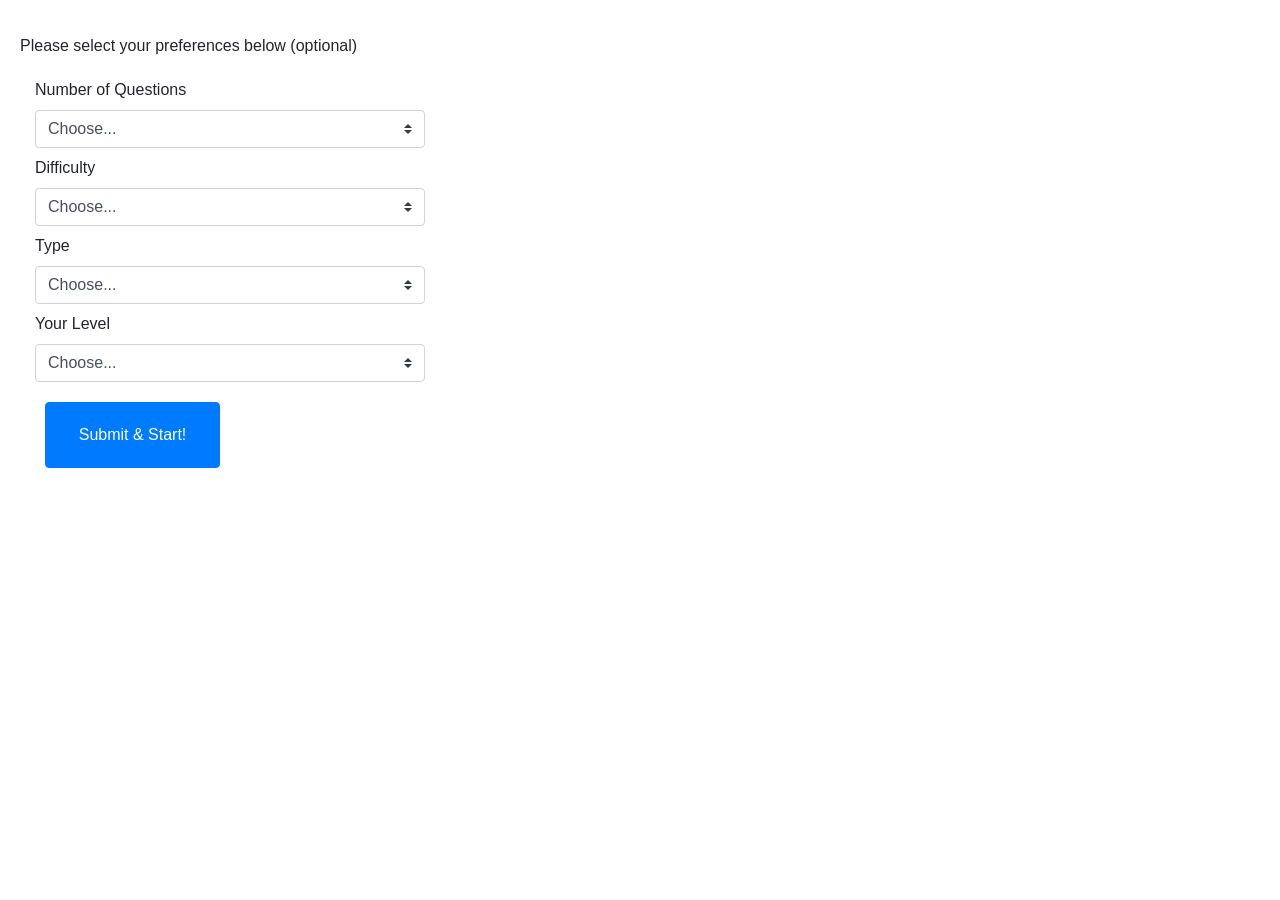
<file: index.html>
<!DOCTYPE html>
<html>
<head>
	<title>Trivia Game</title>
	<meta charset="utf-8">


	<link rel="stylesheet" type="text/css" href="./assets/css/reset.css">

	<link rel="stylesheet" href="https://stackpath.bootstrapcdn.com/bootstrap/4.1.3/css/bootstrap.min.css" integrity="sha384-MCw98/SFnGE8fJT3GXwEOngsV7Zt27NXFoaoApmYm81iuXoPkFOJwJ8ERdknLPMO" crossorigin="anonymous">

	<link rel="stylesheet" type="text/css" href="./assets/css/style.css">

</head>
<body>

	<div id="preferencesScreen">
		<br>
		<p>Please select your preferences below (optional)</p>

		<form class="form-block col-4">
			<label class="my-1 mr-2" for="amountPref">Number of Questions</label>
			<select class="custom-select my-1 mr-sm-2" id="amountPref">
			    <option selected>Choose...</option>
			    <option value="5">5</option>
			    <option value="10">10</option>
			    <option value="15">15</option>
			    <option value="20">20</option>
			    <option value="25">25</option>
			    <option value="30">30</option>
			    <option value="35">35</option>
			    <option value="40">40</option>
			    <option value="45">45</option>
			    <option value="50">50</option>
		  	</select>

		  	<label class="my-1 mr-2" for="difficultyPref">Difficulty</label>
			<select class="custom-select my-1 mr-sm-2" id="difficultyPref">
			    <option selected>Choose...</option>
			    <option value="easy">Easy</option>
			    <option value="medium">Medium</option>
			    <option value="hard">Hard</option>
			    <option value="">All</option>
		  	</select>

		  	<label class="my-1 mr-2" for="typePref">Type</label>
			<select class="custom-select my-1 mr-sm-2" id="typePref">
			    <option selected>Choose...</option>
			    <option value="multiple">Multiple Choice</option>
			    <option value="boolean">True/False</option>
			    <option value="">Both</option>
		  	</select>

		  	<label class="my-1 mr-2" for="levelPref">Your Level</label>
			<select class="custom-select my-1 mr-sm-2" id="levelPref">
			    <option selected>Choose...</option>
			    <option value="30">Beginner (30 seconds per question)</option>
			    <option value="15">Intermediate (15 seconds per question)</option>
			    <option value="8">Advanced (8 seconds per question)</option>
			    <option value="3">Expert (3 seconds per question)</option>
		  	</select>

		  	<button type="submit" id="startButton" class="btn btn-primary my-3">Submit & Start!
		  		<span id="loadingButton" class="spinner-border spinner-border-sm" role="status" style="display: none"></span>
		  	</button>

		</form>
	</div>

	<div id="quizScreen" style="display: none">
		<div class="row m-0">
			<div class="col-6 container">
				<div class="col-xs-6 clearfix" id="progressButtons">
					<div class="col-4 float-left progButton">
						<button id="previousButton" class="btn-primary">Previous question</button>
					</div>
					<div class="col-4 float-left progButton">
						<button id="nextButton" class="btn-primary align-ctr">Next Question</button>
					</div>
				</div>

				<div class="col-xs-6 clearfix">
					<span class="key">Category: </span>
					<span id="category"></span>
				</div>
				<div class="col-xs-6 clearfix">
					<span class="key">Type: </span>
					<span id="type"></span>
				</div>
				
			</div>
			
			<div class="col-xs-6 container">
				<div>
					<h1 id="timer-header">Time remaining: <span id="timer"></span></h1>
				</div>
				<div>
					<p id="score">Score: </p>
					<p id="result"></p>
				</div>
			</div>
		</div>
		<div class="offset">
			<span class="key">Question<span id="questionNumber"></span>: </span>
			<span id="question"></span>
		</div>	

		<div id="answersButtons">
			<div class="col-xs-6" id="multipleChoiceButtons">
				<button class="btn-secondary ml-0 mr-2 mb-2" id="answerOption1"></button>
				<button class="btn-secondary m-2" id="answerOption2"></button>
				<button class="btn-secondary m-2" id="answerOption3"></button>
				<button class="btn-secondary m-2" id="answerOption4"></button>
			</div>
			<div class="col-xs-6" id="trueOrFalseButtons">
				<button class="btn-secondary ml-0 mr-2 mb-2" id="trueOption">True</button>
				<button class="btn-secondary m-2" id="falseOption">False</button>
			</div>
		</div>
	</div>


	<div id="scoreScreen" class="col-8" style="display: none">
		<br>
		<h2>Your Results:</h2>
		<table class="table col-6">
			<tbody>
			<tr>
				<th scope="col">Total Time Spent: </th>
				<td id="timeSpent"></td>
			</tr>
			</tbody>
			<tbody>
			<tr>
				<th scope="col">Questions Answered: </th>
				<td id="answeredTotal"></td>
			</tr>
			</tbody>
			<tbody>
			<tr>
				<th scope="col">Questions Skipped: </th>
				<td id="skippedQuestions"></td>
			</tr>
			</tbody>
			<tbody>
			<tr>
				<th scope="col">Total Correct: </th>
				<td id="answeredCorrect"></td>
			</tr>
			</tbody>
			<tbody>
			<tr>
				<th scope="col">Percent Correct: </th>
				<td id="percentCorrect"></td>
			</tr>
			</tbody>
		</table>
	</div>

	<script src="https://cdnjs.cloudflare.com/ajax/libs/jquery/3.2.1/jquery.min.js"></script>
	<script src="./assets/javascript/app.js"></script>

</body>
</html>
</file>
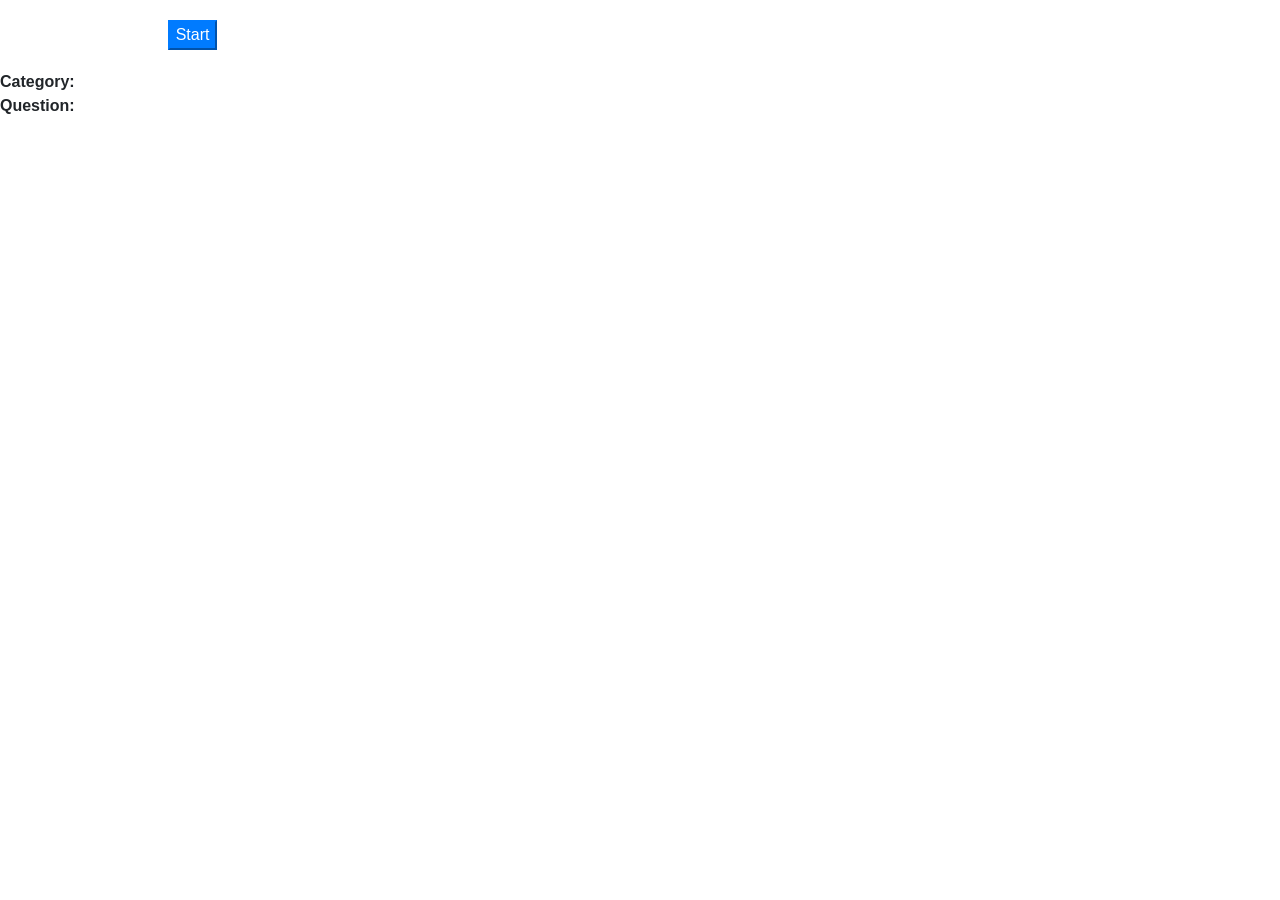
<file: TriviaGame/index.html>
<!DOCTYPE html>
<html>
<head>
	<title>Trivia Game</title>

	<script src="https://cdnjs.cloudflare.com/ajax/libs/jquery/3.2.1/jquery.min.js"></script>

	<link rel="stylesheet" href="https://stackpath.bootstrapcdn.com/bootstrap/4.1.3/css/bootstrap.min.css" integrity="sha384-MCw98/SFnGE8fJT3GXwEOngsV7Zt27NXFoaoApmYm81iuXoPkFOJwJ8ERdknLPMO" crossorigin="anonymous">

	<link rel="stylesheet" type="text/css" href="./assets/css/style.css">

</head>
<body>
		<!-- "col-md-4 text-center" -->
	<div class="col-md-4" id="buttons">
		<button id="previousButton" class="btn-primary align-ctr">Previous question</button>
		<button id="loadButton" class="btn-primary align-ctr">Start</button>	
	</div>
	
	<div>
		<span class="key">Category: </span>
		<span id="category"></span>
	</div>
	<div>
		<span class="key">Question<span id="questionNumber"></span>: </span>
		<span id="question"></span>
	</div>


	<script src="./assets/javascript/app.js"></script>

</body>
</html>
</file>
<file: assets/css/style.css>
div {
	margin-left: 20px;
	margin-top: 10px;
}

button {
	border-radius: 5px;
}

#progressButtons {
	margin-left: 0px;
	padding: 0px;
}

#previousButton {
	margin-left: 0px;
}

.progButton {
	padding: 0px;
}

.key {
	font-weight: bold;
}

.container {
	width: 50%;
}

.offset {
	padding: 20px;
}

.btn-primary {
	padding: 20px;
	margin: 10px;
	width: 175px;
}

.btn-secondary {
	padding: 20px;
}
</file>
<file: TriviaGame/assets/css/style.css>
.key {
	font-weight: bold;
}

#buttons {
	padding: 20px;
}

#previousButton {
	visibility: hidden;
}
</file>
